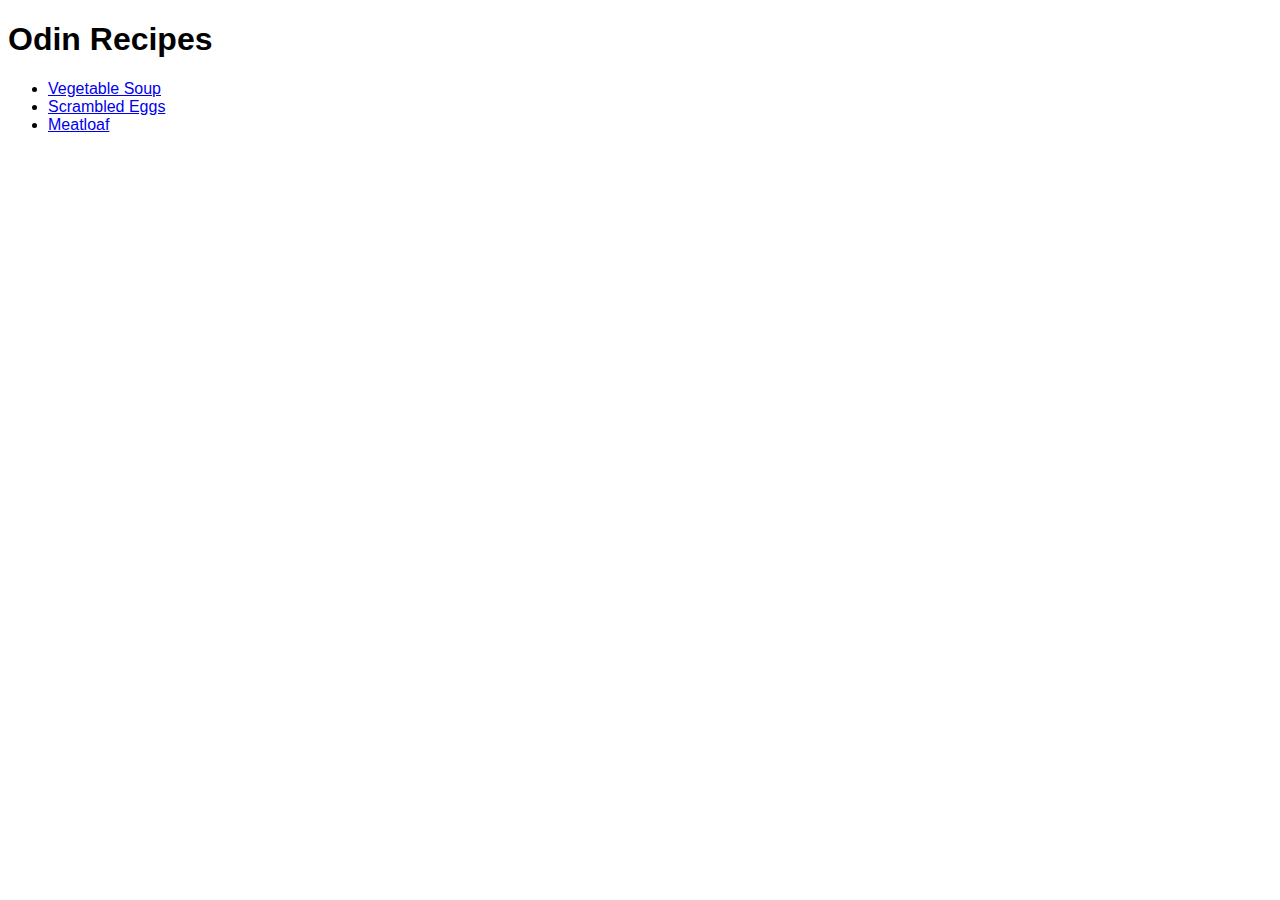
<file: index.html>
<!DOCTYPE html>
<html lang="en">
<head>
    <meta charset="UTF-8">
    <meta name="viewport" content="width=device-width, initial-scale=1.0">
    <link rel="stylesheet" href="styles.css">
    <title>Odin Recipes</title>
</head>
<body>
    <h1>Odin Recipes</h1>
    <ul>
        <li><a href="recipes/vegetableSoup.html">Vegetable Soup</a></li>
        <li><a href="recipes/scrambledEggs.html">Scrambled Eggs</a></li>
        <li><a href="recipes/meatloaf.html">Meatloaf</a></li>
    </ul>
</body>
</html>
</file>
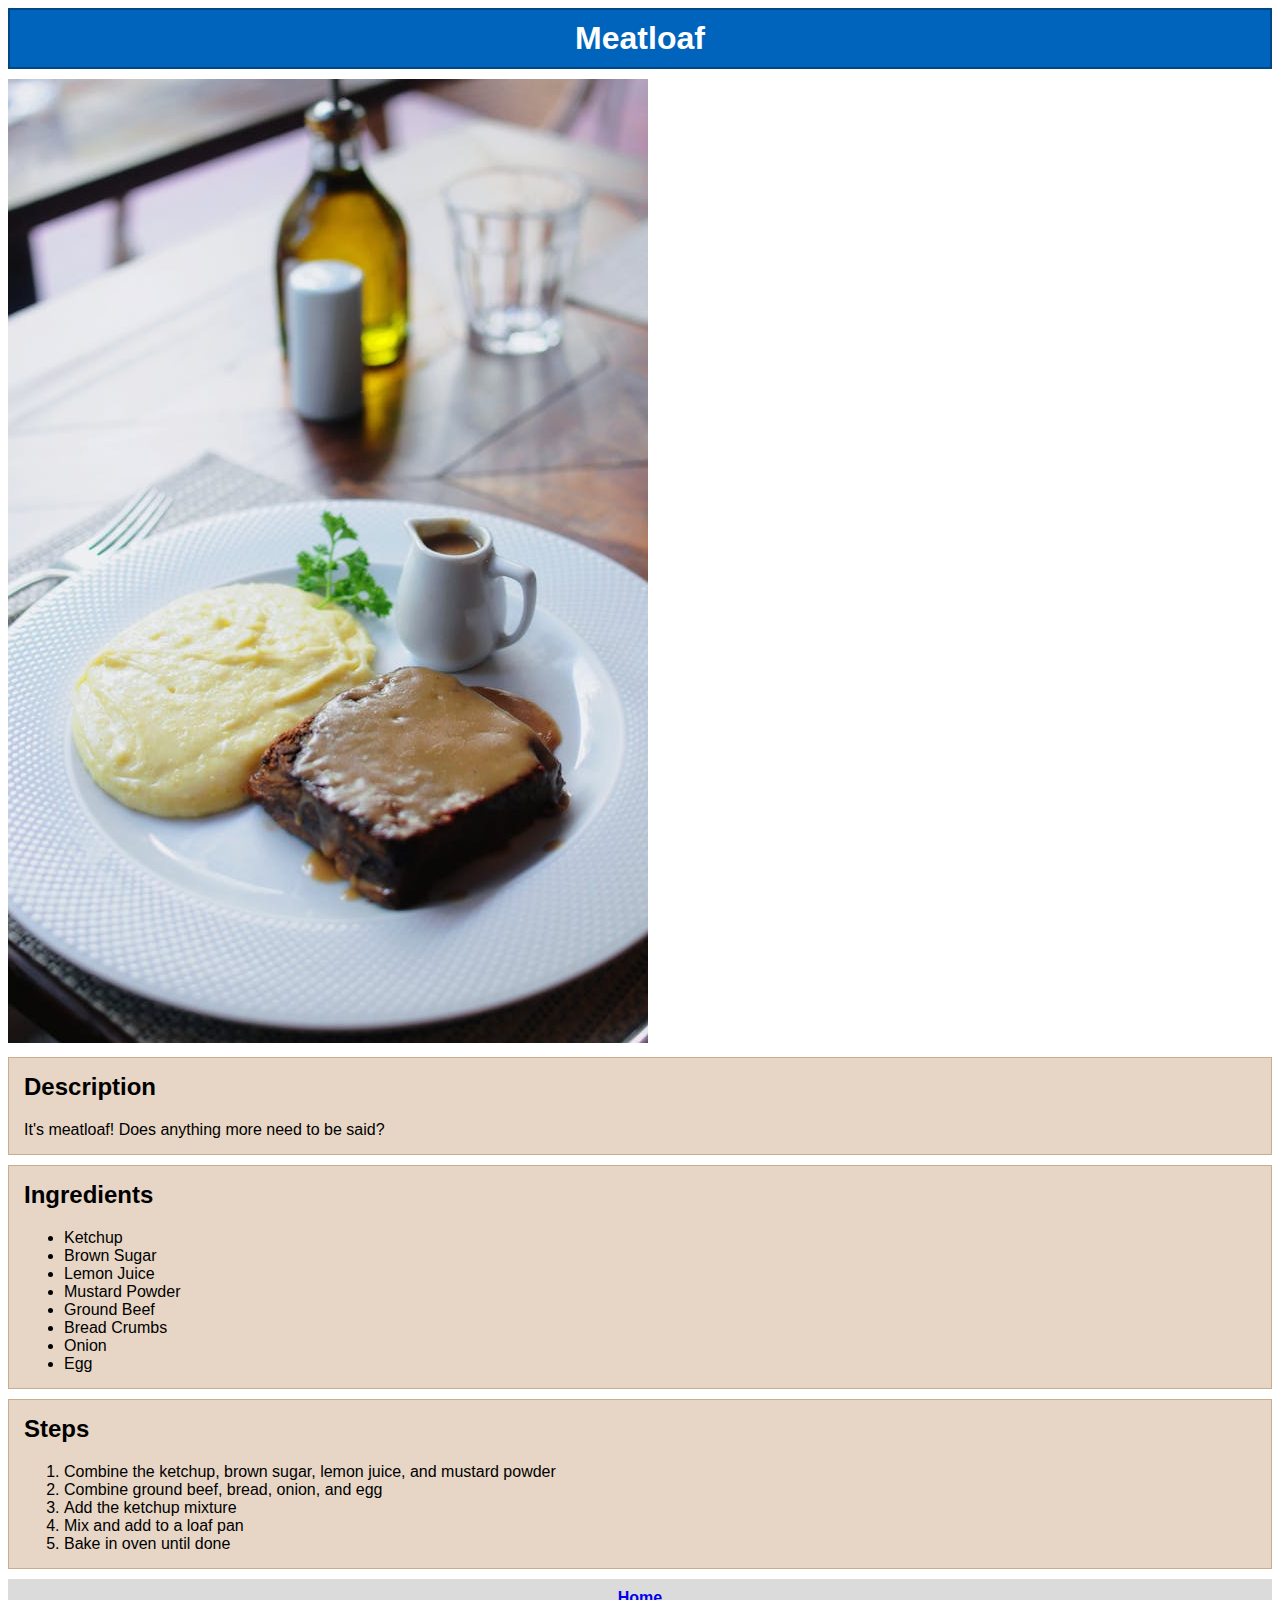
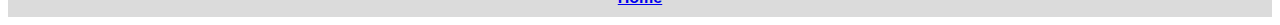
<file: recipes/meatloaf.html>
<!DOCTYPE html>
<html lang="en">
<head>
    <meta charset="UTF-8">
    <meta name="viewport" content="width=device-width, initial-scale=1.0">
    <link rel="stylesheet" href="../styles.css">
    <title>Meatloaf</title>
</head>
<body>
    <h1 class="recipeTitle">Meatloaf</h1>
    
    <img src="images/pexels-igrejapreta-2397401.jpg" alt="">
    
    <div class="card">
        <h2>Description</h2>
        <p>It's meatloaf! Does anything more need to be said?</p>
    </div>

    <div class="card">
        <h2>Ingredients</h2>
        <ul>
            <li>Ketchup</li>
            <li>Brown Sugar</li>
            <li>Lemon Juice</li>
            <li>Mustard Powder</li>
            <li>Ground Beef</li>
            <li>Bread Crumbs</li>
            <li>Onion</li>
            <li>Egg</li>
        </ul>
    </div>

    <div class="card">
        <h2>Steps</h2>
        <ol>
            <li>Combine the ketchup, brown sugar, lemon juice, and mustard powder</li>
            <li>Combine ground beef, bread, onion, and egg</li>
            <li>Add the ketchup mixture</li>
            <li>Mix and add to a loaf pan</li>
            <li>Bake in oven until done</li>
        </ol>
    </div>
        
    <a href="../index.html" class="homeLink">Home</a>
</body>
</html>
</file>
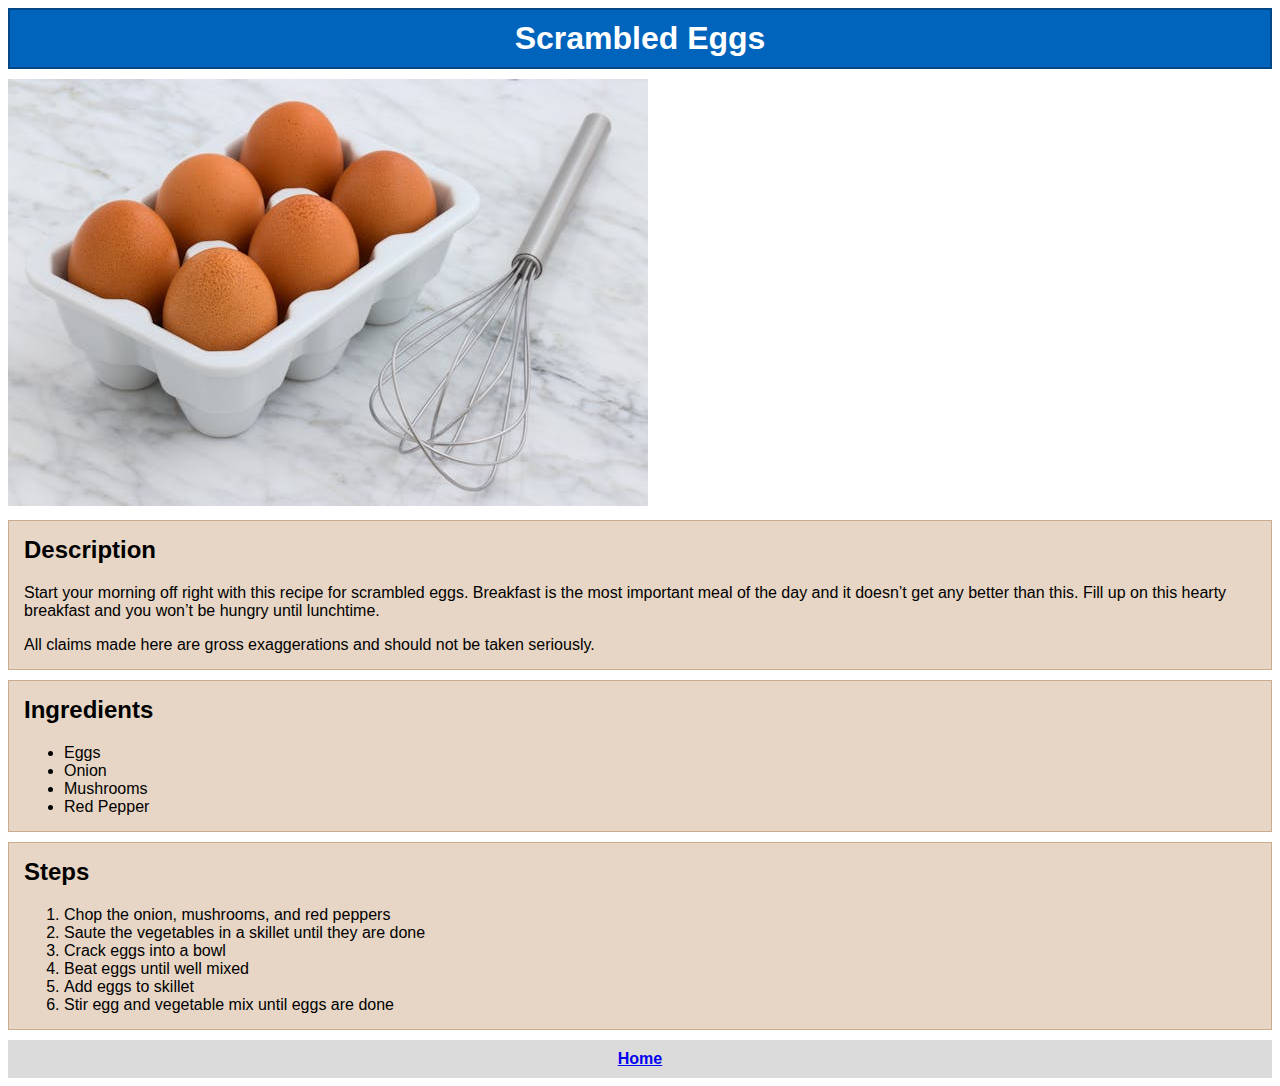
<file: recipes/scrambledEggs.html>
<!DOCTYPE html>
<html lang="en">
<head>
    <meta charset="UTF-8">
    <meta name="viewport" content="width=device-width, initial-scale=1.0">
    <link rel="stylesheet" href="../styles.css">
    <title>Scrambled Eggs</title>
</head>
<body>
    <h1 class="recipeTitle">Scrambled Eggs</h1>
    
    <img src="images/pexels-anadragon-2959303.jpg" alt="">
    
    <div class="card">
        <h2>Description</h2>
        <p>Start your morning off right with this recipe for scrambled eggs. Breakfast is the most important meal of the day and it doesn’t get any better than this. Fill up on this hearty breakfast and you won’t be hungry until lunchtime.</p>
        <p>All claims made here are gross exaggerations and should not be taken seriously.</p>
    </div>

    <div class="card">
        <h2>Ingredients</h2>
        <ul>
            <li>Eggs</li>
            <li>Onion</li>
            <li>Mushrooms</li>
            <li>Red Pepper</li>
        </ul>
    </div>
    
    <div class="card">
        <h2>Steps</h2>
        <ol>
            <li>Chop the onion, mushrooms, and red peppers</li>
            <li>Saute the vegetables in a skillet until they are done</li>
            <li>Crack eggs into a bowl</li>
            <li>Beat eggs until well mixed</li>
            <li>Add eggs to skillet</li>
            <li>Stir egg and vegetable mix until eggs are done</li>
        </ol>
    </div>

    <a href="../index.html" class="homeLink">Home</a>
</body>
</html>
</file>
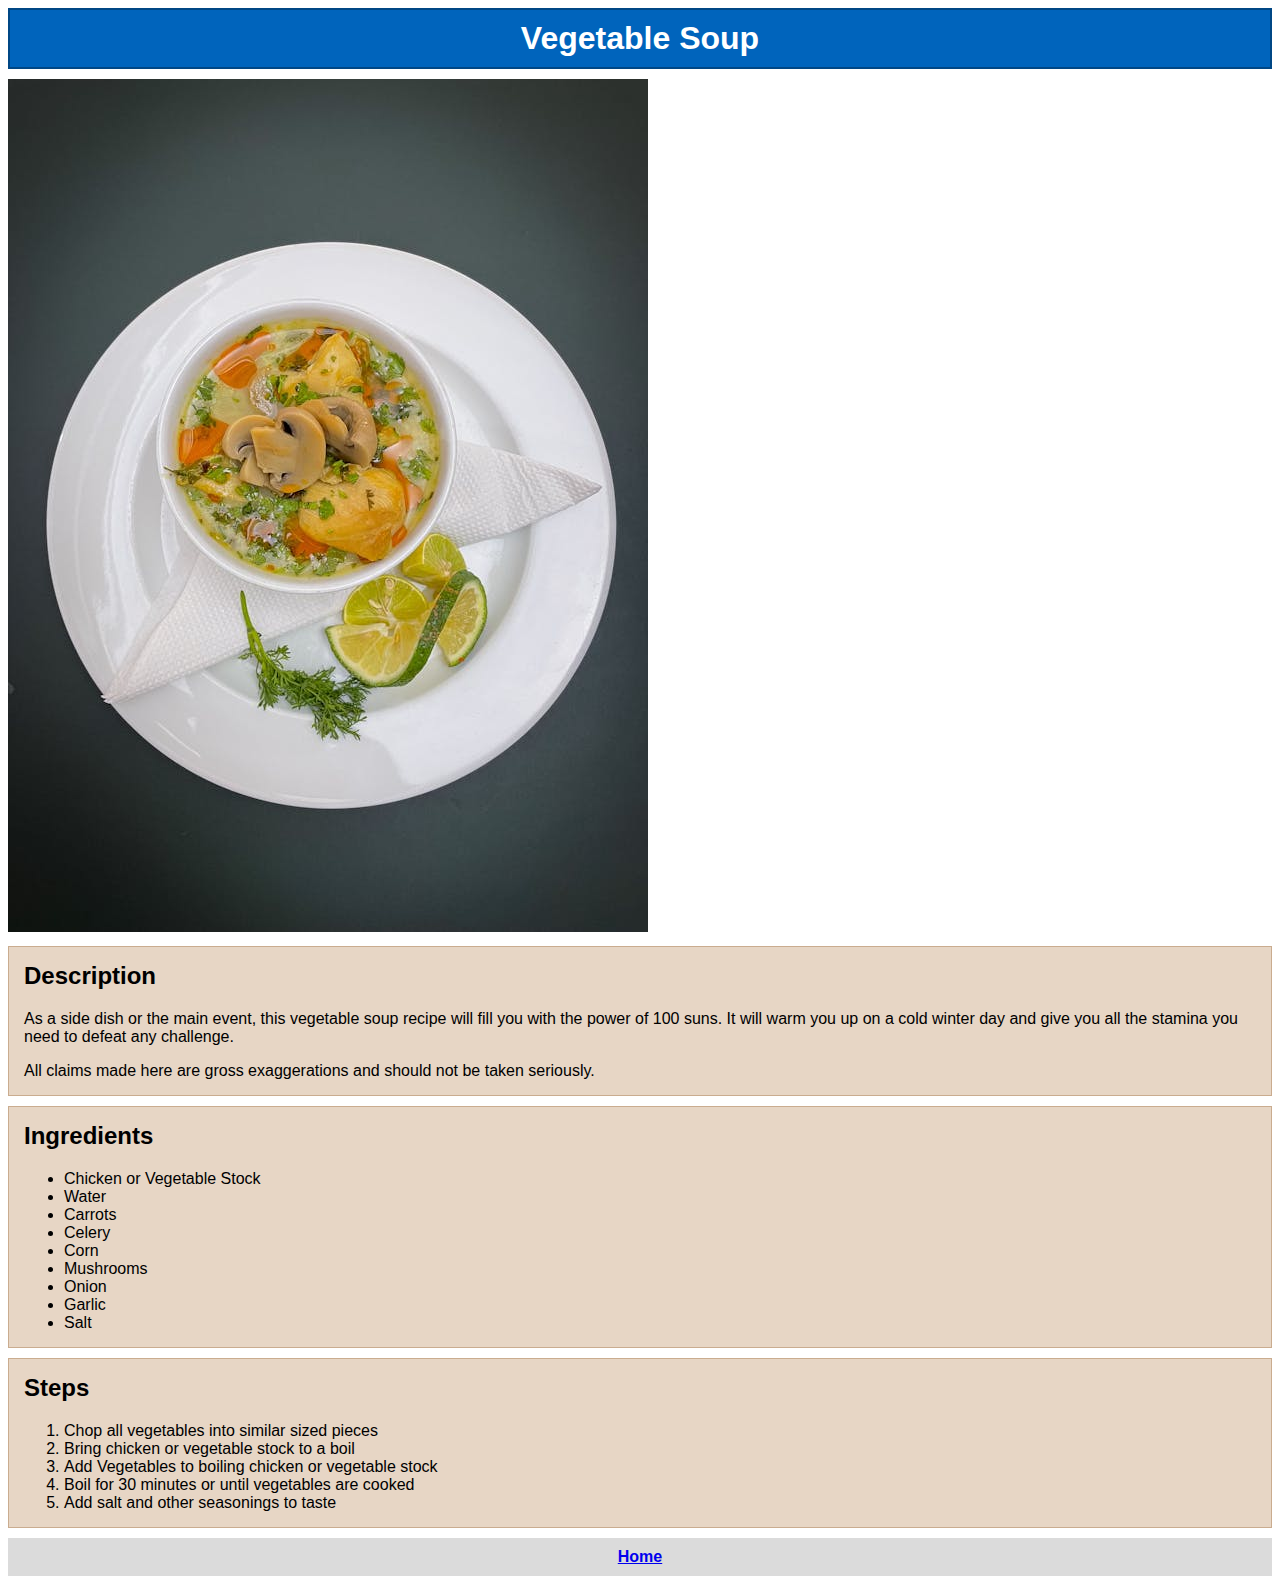
<file: recipes/vegetableSoup.html>
<!DOCTYPE html>
<html lang="en">
<head>
    <meta charset="UTF-8">
    <meta name="viewport" content="width=device-width, initial-scale=1.0">
    <link rel="stylesheet" href="../styles.css">
    <title>Vegetable Soup</title>
</head>
<body>
    <h1 class="recipeTitle">Vegetable Soup</h1>
    
    <img src="images/pexels-phina-16077409.jpg" alt="">
    
    <div class="card">
        <h2>Description</h2>
        <p>As a side dish or the main event, this vegetable soup recipe will fill you with the power of 100 suns. It will warm you up on a cold winter day and give you all the stamina you need to defeat any challenge.</p>
        <p>All claims made here are gross exaggerations and should not be taken seriously.</p>
    </div>
    
    <div class="card">
        <h2>Ingredients</h2>
        <ul>
            <li>Chicken or Vegetable Stock</li>
            <li>Water</li>
            <li>Carrots</li>
            <li>Celery</li>
            <li>Corn</li>
            <li>Mushrooms</li>
            <li>Onion</li>
            <li>Garlic</li>
            <li>Salt</li>
        </ul>
    </div>

    <div class="card">
        <h2>Steps</h2>
        <ol>
            <li>Chop all vegetables into similar sized pieces</li>
            <li>Bring chicken or vegetable stock to a boil</li>
            <li>Add Vegetables to boiling chicken or vegetable stock</li>
            <li>Boil for 30 minutes or until vegetables are cooked</li>
            <li>Add salt and other seasonings to taste</li>
        </ol>
    </div>

    <a href="../index.html" class="homeLink">Home</a>
</body>
</html>
</file>
<file: styles.css>
html{
    box-sizing: border-box;
}
*,
*::before,
*::after{
    box-sizing: inherit;
    font-family: Arial, Helvetica, sans-serif;
}

.recipeTitle{
    text-align: center;
    background-color: #0064bc;
    color: #fff;
    padding: 10px;
    border: 2px solid #004785;
    margin: 5px 0 10px 0;
}

.card{
    padding: 15px;
    margin: 10px 0;
    background-color: #e7d6c5;
    border: 1px solid #caac8f;
}

.card h2{
    margin-top: 0;
}

.card p,
.card ul,
.card ol{
    margin-bottom: 0;
}

.homeLink{
    display: block;
    padding: 10px;
    font-weight: bold;
    background-color: #dbdbdb;
    text-align: center;
}
</file>
